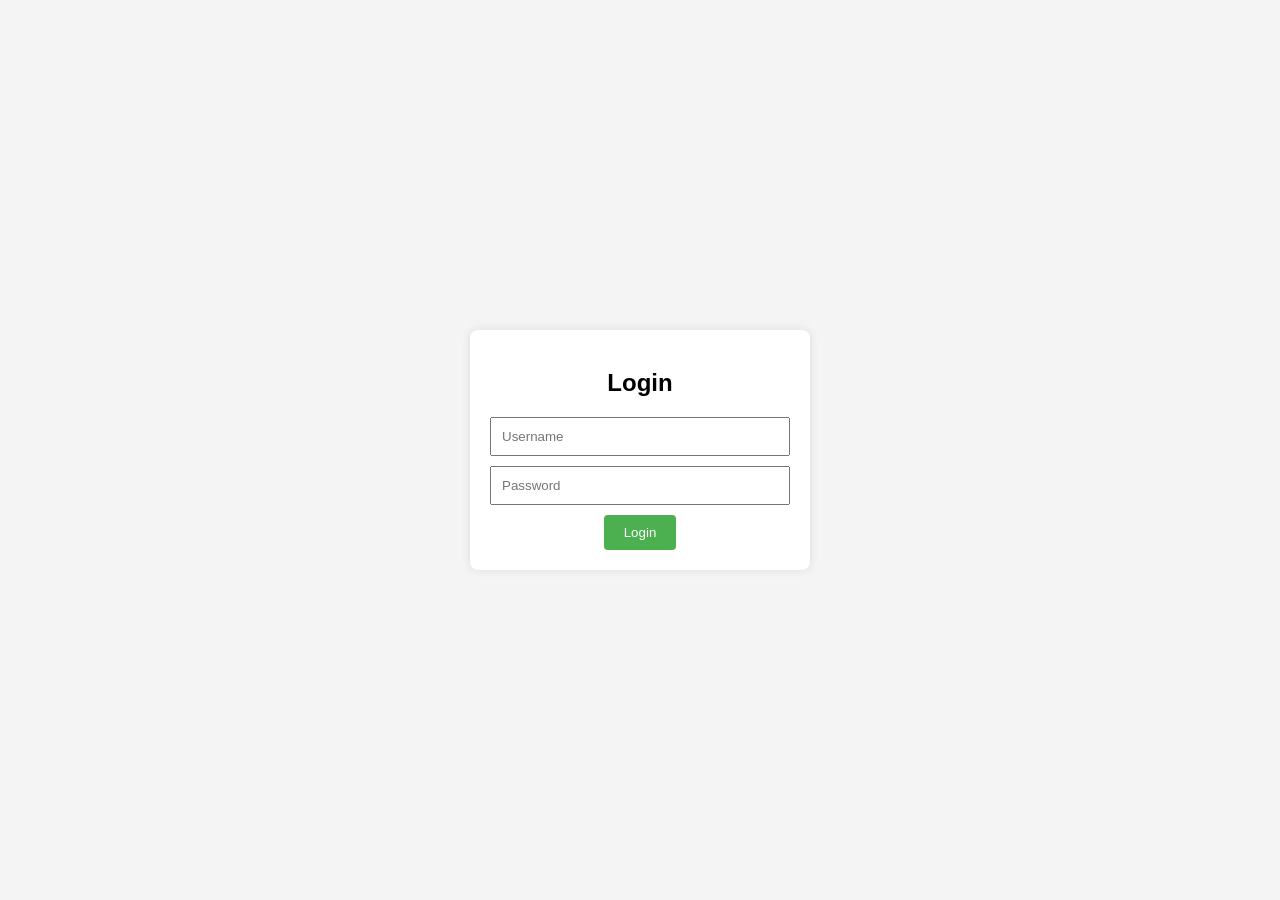
<file: index.html>
<!DOCTYPE html>
<html lang="en">
<head>
    <meta charset="UTF-8">
    <meta name="viewport" content="width=device-width, initial-scale=1.0">
    <title>Secure Login Page</title>
    <style>
          body {
            font-family: Arial, sans-serif;
            background-color: #f4f4f4;
            margin: 0;
            padding: 0;
            display: flex;
            align-items: center;
            justify-content: center;
            height: 100vh;
        }

        .login-container {
            background-color: #fff;
            padding: 20px;
            border-radius: 8px;
            box-shadow: 0 0 10px rgba(0, 0, 0, 0.1);
            width: 300px;
            text-align: center;
        }

        .login-container h2 {
            margin-bottom: 20px;
        }

        .login-container input {
            width: 100%;
            padding: 10px;
            margin-bottom: 10px;
            box-sizing: border-box;
        }

        .login-container button {
            background-color: #4caf50;
            color: #fff;
            padding: 10px 20px;
            border: none;
            border-radius: 4px;
            cursor: pointer;
        }

        .login-container button:hover {
            background-color: #45a049;
        }* Your CSS styles go here */
    </style>
</head>
<body>

<div class="login-container">
    <h2>Login</h2>
    <form id="loginForm" onsubmit="return validateForm()" action="/login" method="post">
        <input type="text" name="username" placeholder="Username" required>
        <br>
        <input type="password" name="password" id="password" placeholder="Password" required>
        <span id="passwordStrength"></span>
        <br>
        <button type="submit">Login</button>
    </form>
</div>

<script>
    function validateForm() {
        // Perform additional validation if needed
        // For example, you can check if the password meets server-side criteria before submitting the form
        return true;
    }

    // Password strength check
    document.getElementById('password').addEventListener('input', function () {
        var password = this.value;
        var strengthBadge = document.getElementById('passwordStrength');
        var strength = 0;

        // If the password length is less than 6, set strength to 0
        if (password.length < 6) {
            strengthBadge.style.backgroundColor = "#dc3545";
            strengthBadge.textContent = 'Weak';
        } else {
            // Increment strength for each criteria met
            strength += /[A-Z]/.test(password) ? 1 : 0;
            strength += /[a-z]/.test(password) ? 1 : 0;
            strength += /[0-9]/.test(password) ? 1 : 0;
            strength += /[$&+,:;=?@#|'<>.^*()%!-]/.test(password) ? 1 : 0;

            // Set the strength color and text based on the calculated strength
            if (strength <= 2) {
                strengthBadge.style.backgroundColor = "#ffc107";
                strengthBadge.textContent = 'Moderate';
            } else {
                strengthBadge.style.backgroundColor = "#28a745";
                strengthBadge.textContent = 'Strong';
            }
        }
    });

    // Redirect on form submission
    document.getElementById('loginForm').addEventListener('submit', function (event) {
        event.preventDefault(); // Prevent the default form submission

        if (validateForm()) {
            // Redirect to the next page
            window.location.href = "home.html";
        }
    });
</script>

</body>
</html>
</file>
